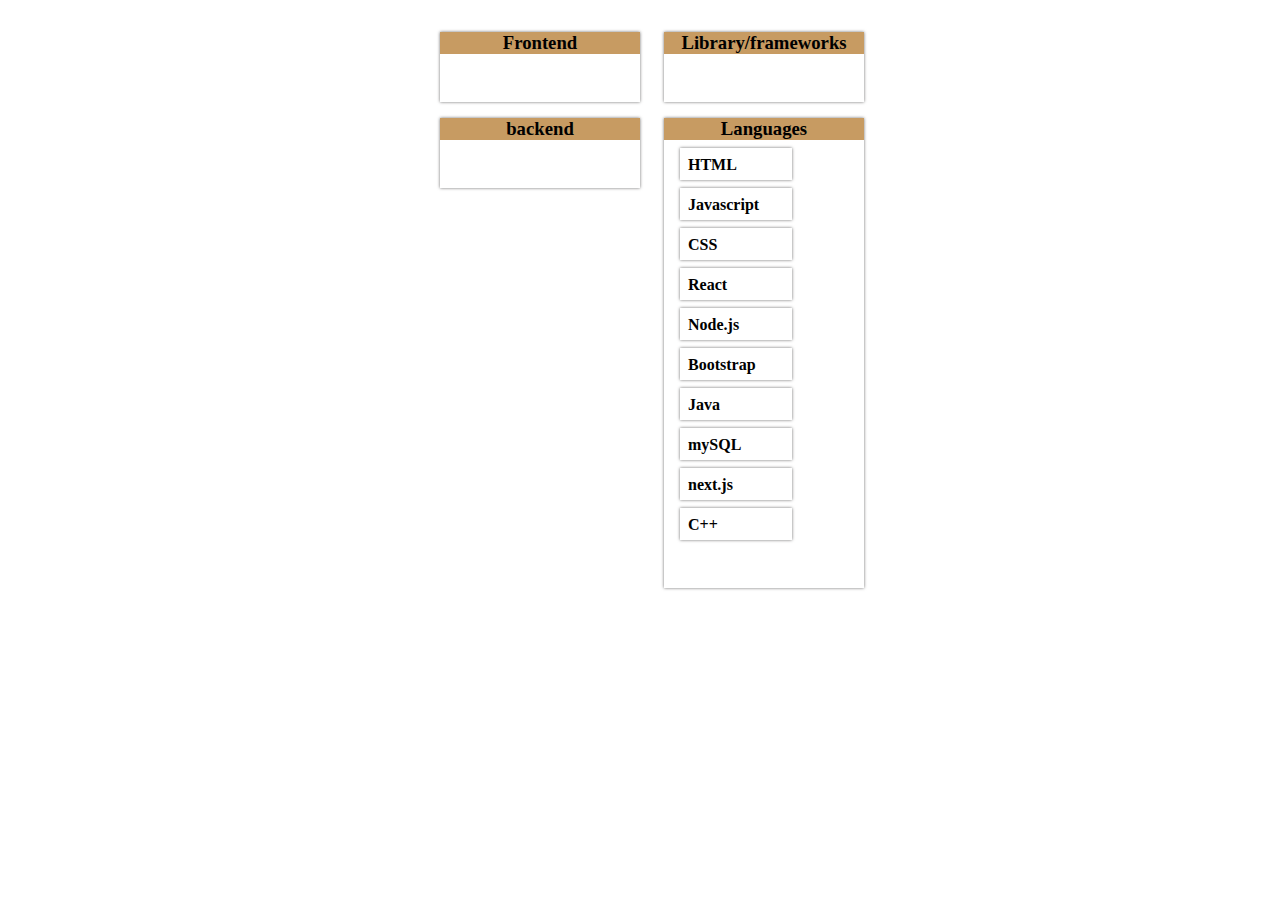
<file: res.html>
<!DOCTYPE html>
<html lang="en">
  <head>
    <meta charset="UTF-8" />
    <meta http-equiv="X-UA-Compatible" content="IE=edge" />
    <meta name="viewport" content="width=device-width, initial-scale=1.0" />
    <title>Document</title>
    <link rel="stylesheet" href="res.css" />
  </head>
  <body>
    <section class="cont-sec">
      <div class="cont-div-one">
        <div class="container cont-1">
          <h3>Frontend</h3>
        </div>
        <div class="container cont-2">
          <h3>backend</h3>
        </div>
      </div>
      <div class="cont-div-two">
        <div class="container cont-3">
          <h3>Library/frameworks</h3>
        </div>
        <div class="container cont-4">
          <h3>Languages</h3>
          <h4 draggable="true">HTML</h4>
          <h4 draggable="true">Javascript</h4>
          <h4 draggable="true">CSS</h4>
          <h4 draggable="true">React</h4>
          <h4 draggable="true">Node.js</h4>
          <h4 draggable="true">Bootstrap</h4>
          <h4 draggable="true">Java</h4>
          <h4 draggable="true">mySQL</h4>
          <h4 draggable="true">next.js</h4>
          <h4 draggable="true">C++</h4>
        </div>
      </div>
    </section>
    <script src="res.js"></script>
  </body>
</html>
</file>
<file: res.css>
*,
::before,
::after {
    padding: 0;
    margin: 0;
    box-sizing: border-box;
}

html {
    scroll-behavior: smooth;
}

.container {
    background-color: white;
    height: auto;
    width: 200px;
    padding-bottom: 3rem;
    box-shadow: 0 0 3px rgb(112, 110, 110);
    /* margin-left: 1rem; */
   margin-top: 1rem;
}
.cont-3, .cont-4 {
    margin-left: 0.75rem;
}

.cont-1, .cont-2 {
  margin-right: 0.75rem;
}
.cont-div-two,  .cont-div-one {
    max-width: 400px;
  
}

.cont-sec {
    display: flex;
    justify-content: space-between;
    margin: 1rem auto;
    max-width: 400px;

}

h3 {
    text-align: center;
    background-color: rgb(199, 155, 98);
    user-select: none;
}

h4 {
    margin-top: 0.5rem;
    margin-left: 1rem;
    box-shadow: 0 0 3px rgb(112, 110, 110);
    max-width: 7rem;
    height: 2rem;
    padding-left: 0.5rem;
    padding-top: 0.5rem;
    user-select: none;
}

.opacity {
    opacity: 0.6;
}

.opac {
    opacity: 0.6;
}

@media screen and (max-width: 600px) {
    .cont-sec{
  margin-right: 2rem;
  margin-left: 3rem;
    }
}
</file>
